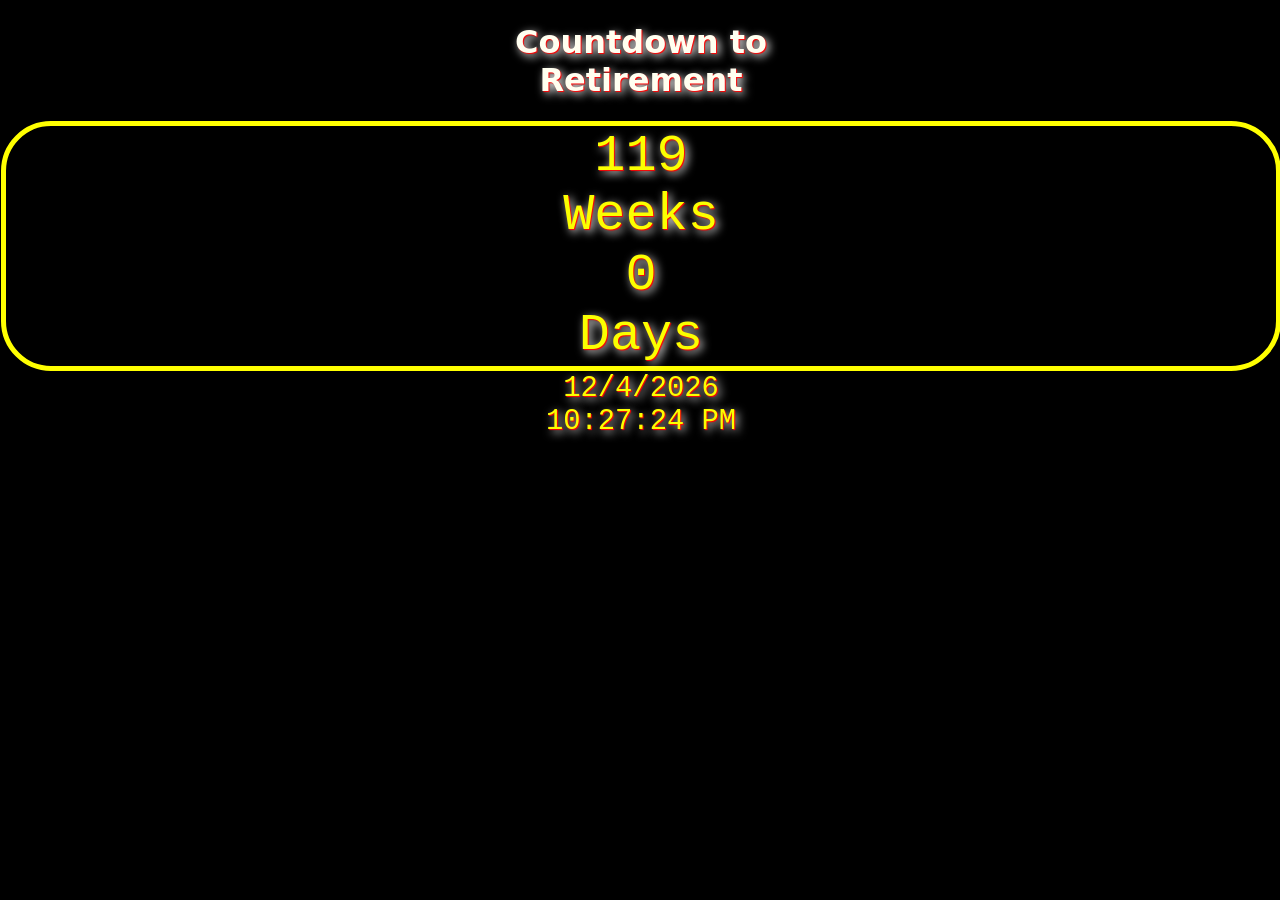
<file: index.html>
<!DOCTYPE html>
<html>
<!--
Count Down Clock
Author: EmmsOrIvy
Date: 10/4/2022
repurposed: 1/25/2025

-->
<head>
  <meta charset="utf-8" />
  <meta name="viewport" content="width=device-width, initial-scale=1.0" />
  <meta property="og:title" content="Countdown to Retirement">
  <meta property="og:description" content="How many days until retirement">
  <meta property="og:image" content="https://emmsorivy.github.io/countdown/urlThumb.jpeg">
  <meta property="og:url" content="https://emmsorivy.github.io/countdown/">
  <meta property="og:type" content="website">
  <meta name="robots" content="noarchive">
  <title>Retirement Countdown</title>
  <link href="style.css" rel="stylesheet" />
  <script src="script.js" defer></script>
</head>

<body>
  <header>
    <h1>Countdown to <br /> Retirement </h1>
    <div id="clock">
      <div><span id="weeks">1</span><br />Weeks</div>
      <div><span id="days"></span><br /></div>
      <div><span id="days2"></span></div>
  <!--  
      <div><span id="hrs">8</span><br />Hours</div> 
      <div><span id="mins">9</span><br />Minutes</div> 
      <div><span id="secs">14</span><br />Seconds</div> 
  -->

    </div>
    <div id="date">10/04/2022<br />2:45:12 p.m.</div>
  </header>
  <footer>
  </footer>
</body>
</file>
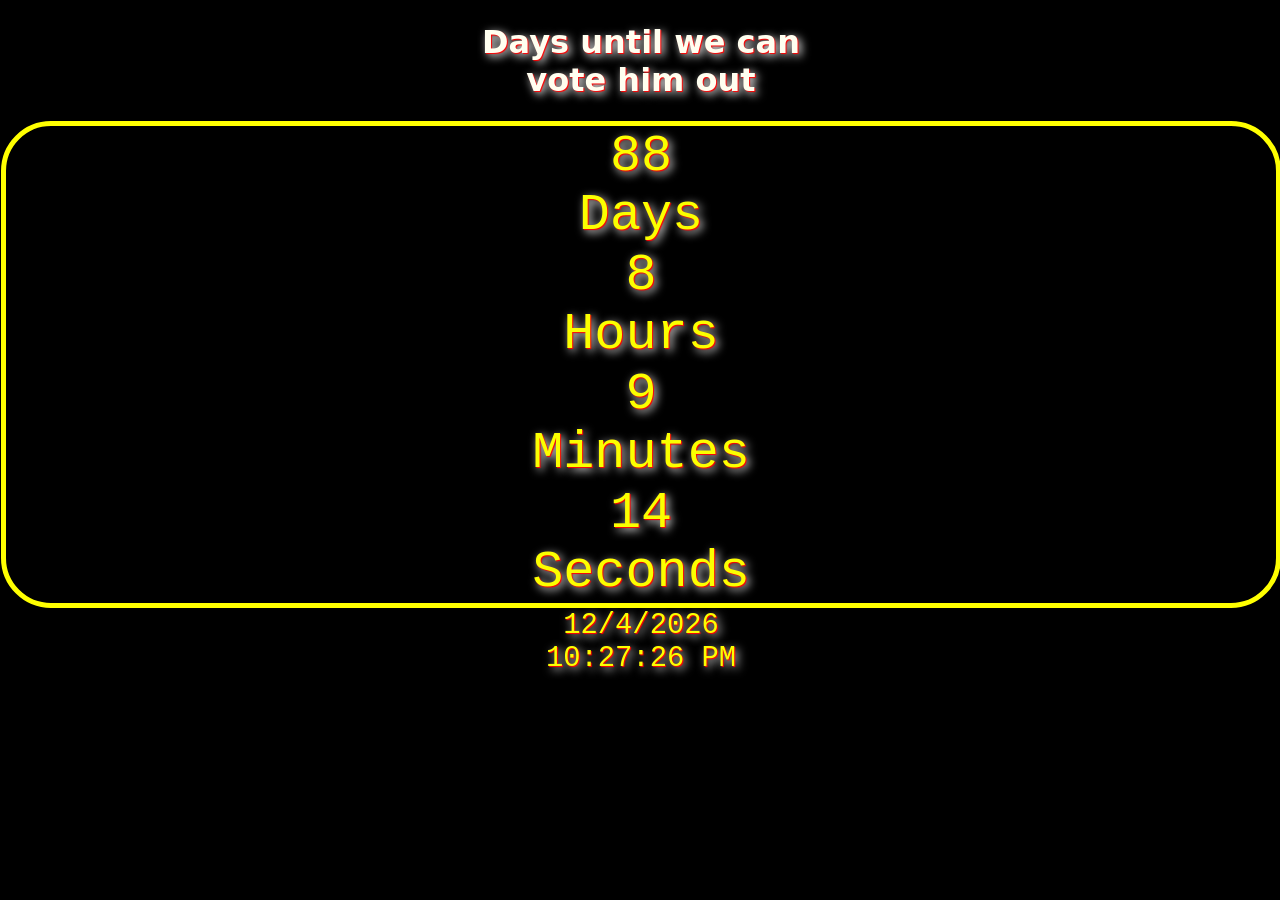
<file: Count Down.html>
<!DOCTYPE html>
<html>
<!--
Count Down
Author: EmmsOrIvy
Date: 10/4/2022
Location: /home/pcortez/Simple Count down
-->
<head>
  <meta charset="utf-8" />
  <meta name="viewport" content="width=device-width, initial-scale=1" />
  <title>Count Down</title>
  <link href="style.css" rel="stylesheet" />
  <script src="script.js" async></script>
</head>

<body>
  <header>
    <h1>Days until we can <br /> vote him out</h1>
    <div id="clock">
      <div><span id="days">88</span><br />Days</div>
      <div><span id="hrs">8</span><br />Hours</div>
      <div><span id="mins">9</span><br />Minutes</div>
      <div><span id="secs">14</span><br />Seconds</div>
    </div>
  <div id="date">10/04/2022<br />2:45:12 p.m.</div>
  </header>
  <footer>
  </footer>
</body>
</file>
<file: style.css>
@charset "utf-8";

/*
   Countdown Clock
   Author: EmmsOrIvy
   Date:  10/04/2022
   repurposed: 1/25/2025

*/

html {
   background-color:black;
}

body {
   padding: 1px;
   width: 100%;
   margin: 1px auto;
   height: 100%;
}

h1 {
   color: ivory;
   font-family: Segoe, "Segoe UI", "DejaVu Sans", "Trebuchet MS", Verdana, "sans-serif";
   text-align: center;
   text-shadow: 1px 1px 1px red, 3px 3px 10px white;
}

div#clock {
   border: 5px solid yellow;
   border-radius: 50px;
}

div {
   font-size: 1.8em;
   color:hsl(61, 100%, 50%);
   font-family: 'Roboto Mono', monospace;
   text-shadow: 1px 1px 1px red, 3px 3px 10px white;
   text-align: center;
   margin: 1px auto;
}
</file>
